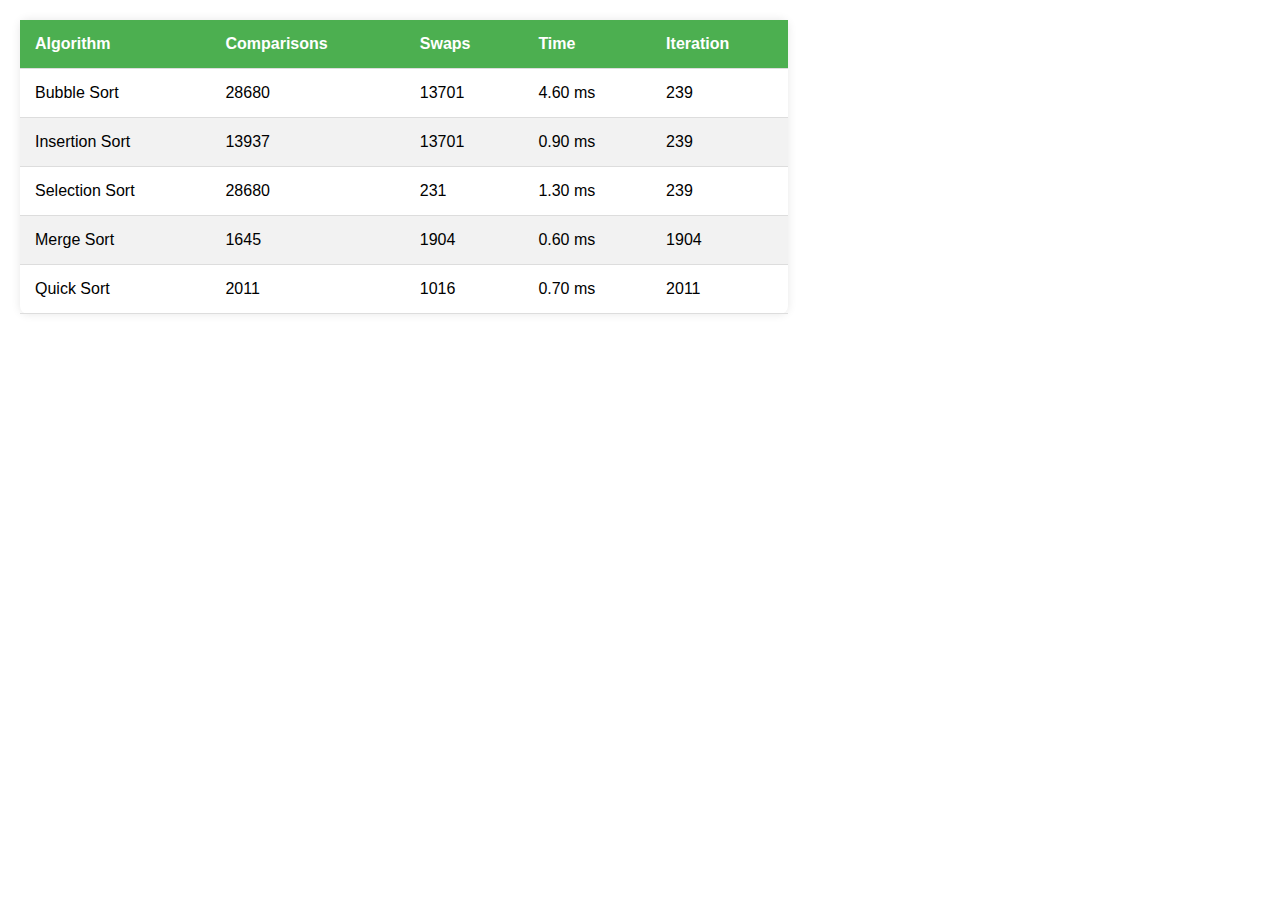
<file: performance.html>
<html lang="en">

<head>
	<meta charset="UTF-8">
	<meta name="viewport" content="width=device-width, initial-scale=1.0">
	<meta http-equiv="X-UA-Compatible" content="ie=edge">
	<title>Sorting Visualization</title>
	<link rel="stylesheet" type="text/css" href="sorting.css">
</head>

<body>
    <table class="metrics-table">
        <thead>
            <tr>
                <th>Algorithm</th>
                <th>Comparisons</th>
                <th>Swaps</th>
                <th>Time</th>
                <th>Iteration</th>

            </tr>
        </thead>
        <tbody>
            <tr>
                <td>Bubble Sort</td>
                <td id="bubble-comparisons"></td>
                <td id="bubble-swaps"></td>
                <td id="bubble-time"></td>
                <td id="bubble-iterations"></td>
            </tr>
            <tr>
                <td>Insertion Sort</td>
                <td id="insertion-comparisons"></td>
                <td id="insertion-swaps"></td>
                <td id="insertion-time"></td>
                <td id="insertion-iterations"></td>
            </tr>
            <tr>
                <td>Selection Sort</td>
                <td id="selection-comparisons"></td>
                <td id="selection-swaps"></td>
                <td id="selection-time"></td>
                <td id="selection-iterations"></td>
            </tr>
            <tr>
                <td>Merge Sort</td>
                <td id="mergesort-comparisons"></td>
                <td id="mergesort-swaps"></td>
                <td id="mergesort-time"></td>
                <td id="mergesort-iterations"></td>
            </tr>
            <tr>
                <td>Quick Sort</td>
                <td id="quicksort-comparisons"></td>
                <td id="quicksort-swaps"></td>
                <td id="quicksort-time"></td>
                <td id="quicksort-iterations"></td>
            </tr>
        </tbody>
    </table>
   

	<script src="performance.js"></script>
</body>

</html>
</file>
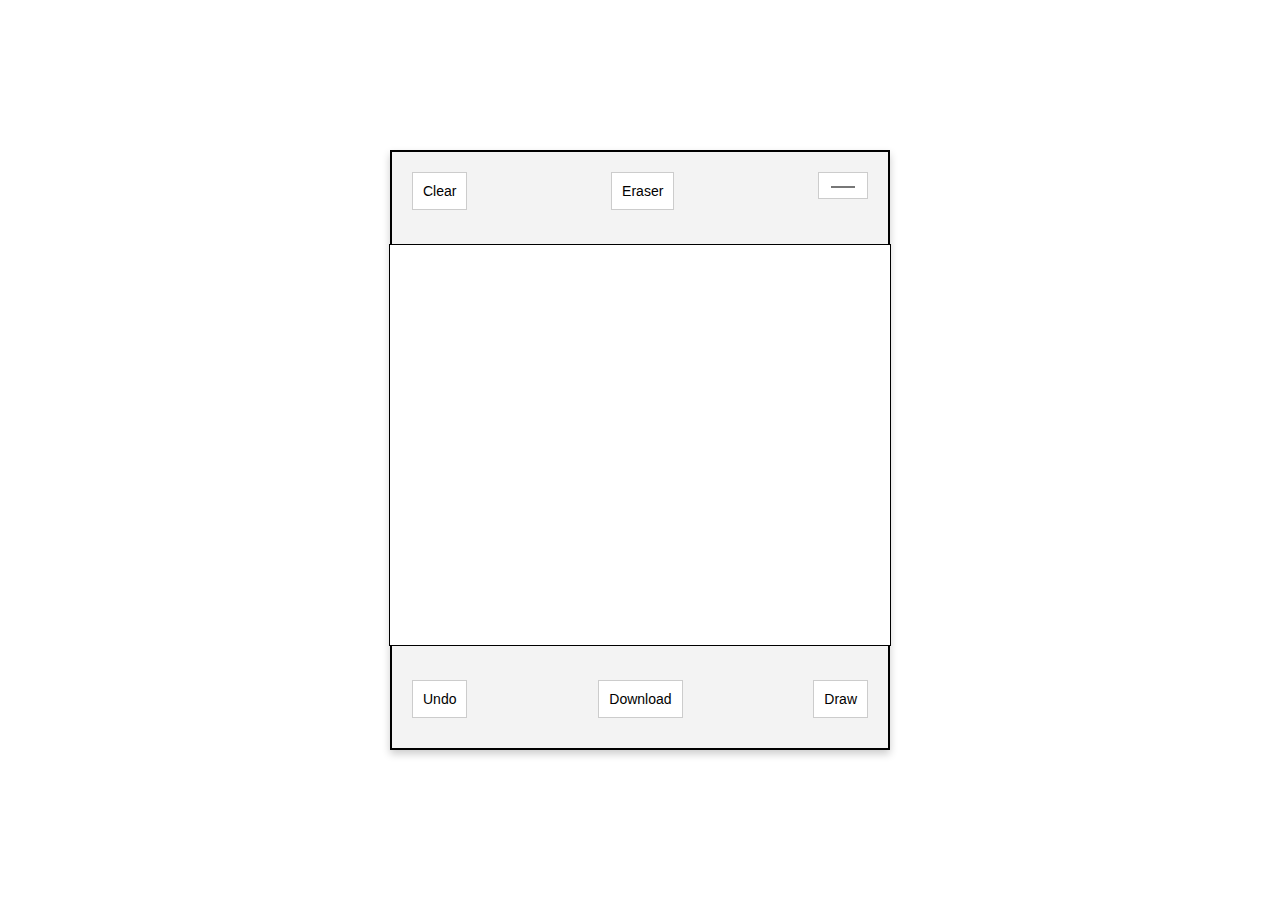
<file: whiteboard.html>
<!DOCTYPE html>
<html lang="en">
<head>
  <meta charset="UTF-8">
  <meta name="viewport" content="width=device-width, initial-scale=1.0">
  <title>Whiteboard</title>
  <style>
    * {
      box-sizing: border-box;
      margin: 0;
      padding: 0;
    }
    body, html {
      height: 100%;
      display: flex;
      justify-content: center;
      align-items: center;
      font-family: Arial, sans-serif;
    }
    .container {
      width: 500px;
      height: 600px;
      display: flex;
      flex-direction: column;
      justify-content: space-between;
      align-items: center;
      border: 2px solid #000;
      background-color: #f3f3f3;
      padding: 20px;
      box-shadow: 0 4px 8px rgba(0, 0, 0, 0.2);
    }
    canvas {
      border: 1px solid #000;
      cursor: crosshair;
    }
    .toolbar {
      display: flex;
      justify-content: space-between;
      width: 100%;
      margin-bottom: 10px;
    }
    .toolbar-bottom {
      margin-top: 10px;
    }
    button, input {
      padding: 10px;
      font-size: 14px;
      cursor: pointer;
      border: 1px solid #ccc;
      background-color: #fff;
      transition: background-color 0.3s;
    }
    button:hover, input:hover {
      background-color: #ddd;
    }
  </style>
</head>
<body>

  <div class="container">
    
    <!-- Top Toolbar -->
    <div class="toolbar">
      <button id="clearCanvas">Clear</button>
      <button id="eraser">Eraser</button>
      <input type="color" id="bgColor" value="#ffffff">
    </div>
    
    <!-- Whiteboard -->
    <canvas id="whiteboard" width="500" height="400"></canvas>

    <!-- Bottom Toolbar -->
    <div class="toolbar toolbar-bottom">
      <button id="undo">Undo</button>
      <button id="download">Download</button>
      <button id="draw">Draw</button>
    </div>

  </div>

  <script>
    const canvas = document.getElementById('whiteboard');
    const ctx = canvas.getContext('2d');
    let isDrawing = false;
    let isErasing = false;
    let drawingHistory = [];
    let isDrawingMode = true; // To track draw/erase mode

    // Set initial canvas background color
    ctx.fillStyle = document.getElementById('bgColor').value;
    ctx.fillRect(0, 0, canvas.width, canvas.height);

    // Event listeners for drawing/erasing
    canvas.addEventListener('mousedown', startDrawing);
    canvas.addEventListener('mousemove', draw);
    canvas.addEventListener('mouseup', stopDrawing);

    function startDrawing(e) {
      isDrawing = true;
      drawingHistory.push(ctx.getImageData(0, 0, canvas.width, canvas.height)); // Save the current canvas state for undo
      ctx.beginPath();
    }

    function draw(e) {
      if (!isDrawing) return;
      
      ctx.lineWidth = 2;
      ctx.lineCap = 'round';

      if (isErasing) {
        ctx.strokeStyle = ctx.fillStyle; // Erase with the current background color
      } else {
        ctx.strokeStyle = isDrawingMode ? '#000000' : ctx.fillStyle; // Default draw with black, or current bg for erase
      }

      ctx.lineTo(e.offsetX, e.offsetY);
      ctx.stroke();
      ctx.beginPath();
      ctx.moveTo(e.offsetX, e.offsetY);
    }

    function stopDrawing() {
      isDrawing = false;
      ctx.beginPath();
    }

    // Clear canvas
    document.getElementById('clearCanvas').addEventListener('click', () => {
      ctx.fillStyle = document.getElementById('bgColor').value;
      ctx.fillRect(0, 0, canvas.width, canvas.height);
    });

    // Eraser toggle
    document.getElementById('eraser').addEventListener('click', () => {
      isErasing = true;
      isDrawingMode = false; // Set to erase mode
    });

    // Undo functionality
    document.getElementById('undo').addEventListener('click', () => {
      if (drawingHistory.length > 0) {
        const prevState = drawingHistory.pop();
        ctx.putImageData(prevState, 0, 0);
      }
    });

    // Download canvas as a JPG
    document.getElementById('download').addEventListener('click', () => {
      const link = document.createElement('a');
      link.download = 'whiteboard.jpg';
      link.href = canvas.toDataURL('image/jpeg');
      link.click();
    });

    // Draw mode toggle
    document.getElementById('draw').addEventListener('click', () => {
      isErasing = false;
      isDrawingMode = true; // Set to draw mode
    });

    // Change background color
    document.getElementById('bgColor').addEventListener('input', (e) => {
      ctx.fillStyle = e.target.value;
      ctx.fillRect(0, 0, canvas.width, canvas.height);
    });
  </script>

</body>
</html>
</file>
<file: sorting.css>
*{
	margin: 0;
	font-family: 'Roboto', sans-serif;
}
@import url('https://fonts.googleapis.com/css2?family=Roboto&display=swap');

#container{
	display: flex;
	margin: 0 auto;
	width: intrinsic;           
  	width: -moz-max-content;   
 	width: -webkit-max-content;
	height: 55%;
}


.button-container {
	display: flex;
	justify-content: space-between;
	height: 100px;
	width: 100%;
  }
  
  .button-container .button {
	flex: 1;
	margin-right: 10px;
	padding: px;
	font-size: 16px;
	cursor: pointer;
  }
  
  /* Remove right margin from the last button */
  .button-container .button:last-child {
	margin-right: 0;
  }

#bars, #delay{
	vertical-align: middle;
	
}

.main{
	display: flex;
	flex-wrap: wrap;
	font-weight: bold;
	background-color: #0D1282;
	margin: 0;
	color: white;
	padding: 1vw 1vw 2vw 1vw;
	margin-bottom: 2vw;
font-family: 'Work Sans', sans-serif;
}
#ars{
	display: inline-block;
	margin-left: 1vw;
	width: 1vw;
}

#speed{
	display: inline-block;
	margin-left: 1vw;
	width: 1vw;
}
h1{
	font-size: 3vw;
	font-family: Pacifico, cursive;
	font-weight: lighter;
	width: 25%;
	text-align: center
}
.range{
	justify-content: space-evenly;
	display: flex;
	flex-wrap: wrap;
	flex-flow: wrap;
}
.slide{
	margin: 0vw 1vw;
}
.bar{
	border: 0.05vw solid black;
	width:0.6vw;
	margin:0.1vw;
	background-color: #fd0081;
}
.sorts{
	display: flex;
	justify-content: center;
	flex-wrap: wrap;
}
.slider{
	width: 60%;
	align-self: flex-start;
	text-align: center;
	font-size: 1.3vw;
	font-family: sans-serif;
}
input[type="button"] {
	margin: 1.5vw 0.5vw;
}
input[type="button"]:hover, button:hover{
	background-color: #43766C;
	cursor: pointer;
	color: #fff;
	transition: .3s ease;
}
input[type="button"]:disabled, input[type="range"]:disabled{
	background-color: #ffffff;
	cursor: not-allowed;
	color: blue;

}

input[type="button"], button{
	background: white;
	border: none;
	padding: 1.3vh;
	border-radius: 9vw;
	min-width: 8vw;
	color: rgb(6, 6, 223);
	font-size: 1.2vw;
	font-weight: 500;
}


#tabelfordata {
	font-family: Arial, sans-serif;
	background-color: #f4f4f9;
	display: flex;
	justify-content: center;
	align-items: center;
	height: 100vh;
	margin: 0;
}
.metrics-table {
	width: 60%;
	border-collapse: collapse;
	margin: 20px;
	background-color: #ffffff;
	box-shadow: 0 0 10px rgba(0, 0, 0, 0.1);
	border-radius: 8px;
}
.metrics-table th, .metrics-table td {
	padding: 15px;
	text-align: left;
	border-bottom: 1px solid #ddd;
}
.metrics-table th {
	background-color: #4CAF50;
	color: white;
}
.metrics-table tr:nth-child(even) {
	background-color: #f2f2f2;
}
.metrics-table tr:hover {
	background-color: #ddd;
}
.metrics-table .value {
	font-weight: bold;
	color: #333;
}
.metrics-table .label {
	color: #666;
}


.button-container {
	display: flex;
	justify-content: space-between;
	align-items: center;
	height: 500px; /* Optional based on your requirement */
	width: 100%;
  }
  
  .button-container a.button {
	flex: 1;
	margin-right: 10px;
	padding: 15px;
	text-align: center;
	text-decoration: none;
	font-size: 18px;
	color: white; 
	background-color: #4CAF50; 
	border: none; 
	border-radius: 5px; 
	transition: background-color 0.3s ease, transform 0.3s ease;
	display: inline-block;
  }
  
  .button-container a.button:hover {
	background-color: #45a049; /* Darker green on hover */
	transform: scale(1.05); /* Slightly enlarge on hover */
  }
  
  .button-container a.button:active {
	background-color: #3e8e41; /* Even darker green when clicked */
	transform: scale(0.98); /* Shrink slightly when clicked */
  }
  
  /* Remove right margin from the last button */
  .button-container a.button:last-child {
	margin-right: 0;
  }
  



  /* General popup styling */
.overlay {
	display: none;
	position: fixed;
	top: 0;
	left: 0;
	width: 100%;
	height: 100%;
	background: rgba(0, 0, 0, 0.7);
	z-index: 1000;
	justify-content: center;
	align-items: center;
  }
  
  .popup-container {
	background-color: #fff;
	width: 400px;
	border-radius: 10px;
	box-shadow: 0 4px 8px rgba(0, 0, 0, 0.1);
	overflow: hidden;
	animation: fadeIn 0.3s ease;
  }
  
  .popup-header {
	display: flex;
	justify-content: space-between;
	padding: 20px;
	background-color: #4CAF50;
	color: white;
  }
  
  .popup-body {
	padding: 20px;
  }
  
  .popup-footer {
	padding: 15px;
	display: flex;
	justify-content: flex-end;
	background-color: #f1f1f1;
  }
  
  input[type="text"] {
	width: 100%;
	padding: 10px;
	border: 1px solid #ccc;
	border-radius: 5px;
	margin-top: 10px;
  }
  
  .btn {
	padding: 10px 20px;
	border: none;
	border-radius: 5px;
	cursor: pointer;
  }
  
  .cancel-btn {
	background-color: #f44336;
	color: white;
	margin-right: 10px;
  }
  
  .submit-btn {
	background-color: #4CAF50;
	color: white;
  }
  
  .trigger-btn {
	padding: 10px 20px;
	background-color: #4CAF50;
	color: white;
	border: none;
	border-radius: 5px;
	cursor: pointer;
  }
  
  /* Animation for smooth pop-up effect */
  @keyframes fadeIn {
	from {
	  opacity: 0;
	  transform: scale(0.9);
	}
	to {
	  opacity: 1;
	  transform: scale(1);
	}
  }
</file>
